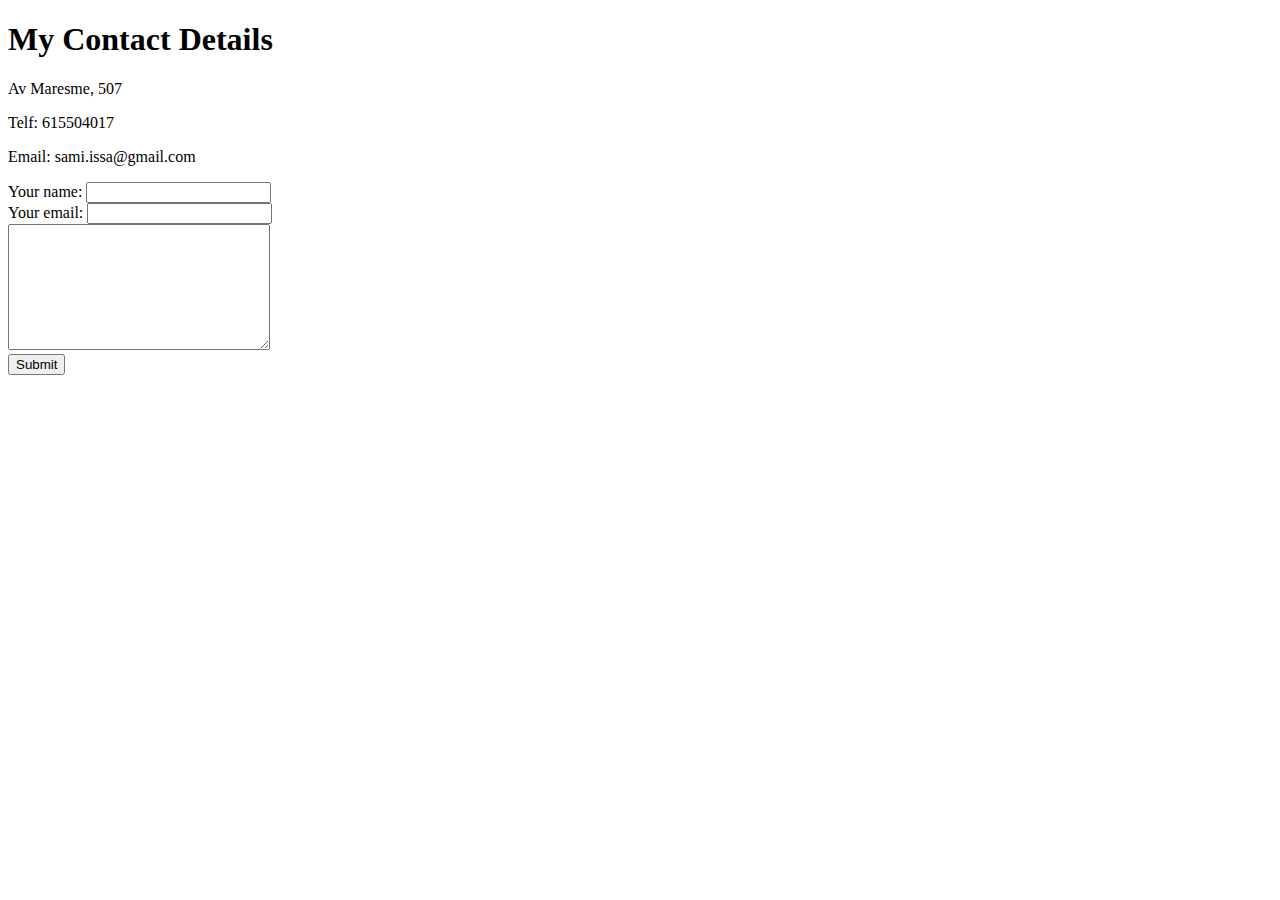
<file: contact.html>
<!DOCTYPE html>
<html lang="en" dir="ltr">
  <head>
    <meta charset="utf-8">
    <title>Contact me</title>
  </head>
  <body>
    <h1>My Contact Details</h1>
    <p>Av Maresme, 507</p>
    <p>Telf: 615504017</p>
    <p>Email: sami.issa@gmail.com</p>
  </body>
  <form class="" action="mailto:sami.issa@gmail.com" method="post" enctype="text/plain">
    <label>Your name:</label>
    <input type="text" name="" value=""><br>
    <label>Your email:</label>
    <input type="email" name="" value=""><br>
    <textarea name="name" rows="8" cols="30"></textarea><br>
    <input type="submit" name="">
  </form>
</html>
</file>
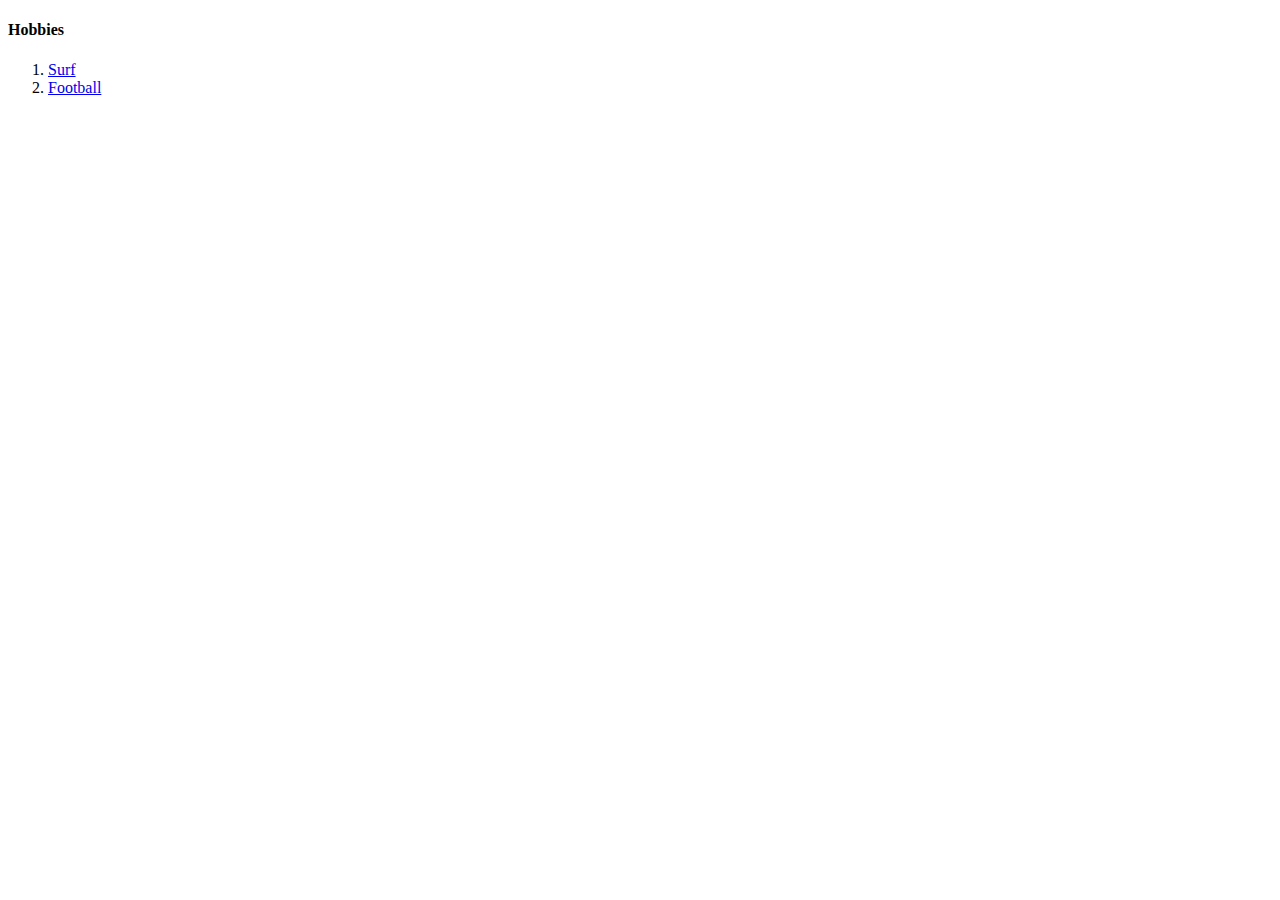
<file: hobbies.html>
<!DOCTYPE html>
<html lang="en" dir="ltr">
  <head>
    <meta charset="utf-8">
    <title>My Hobbies</title>
  </head>
  <body>
    <h4>Hobbies</h4>
    <ol>
      <li><a href="https://en.wikipedia.org/wiki/Surf">Surf</a></li>
      <li><a href="https://en.wikipedia.org/wiki/Football">Football</a></li>
    </ol>
  </body>
</html>
</file>
